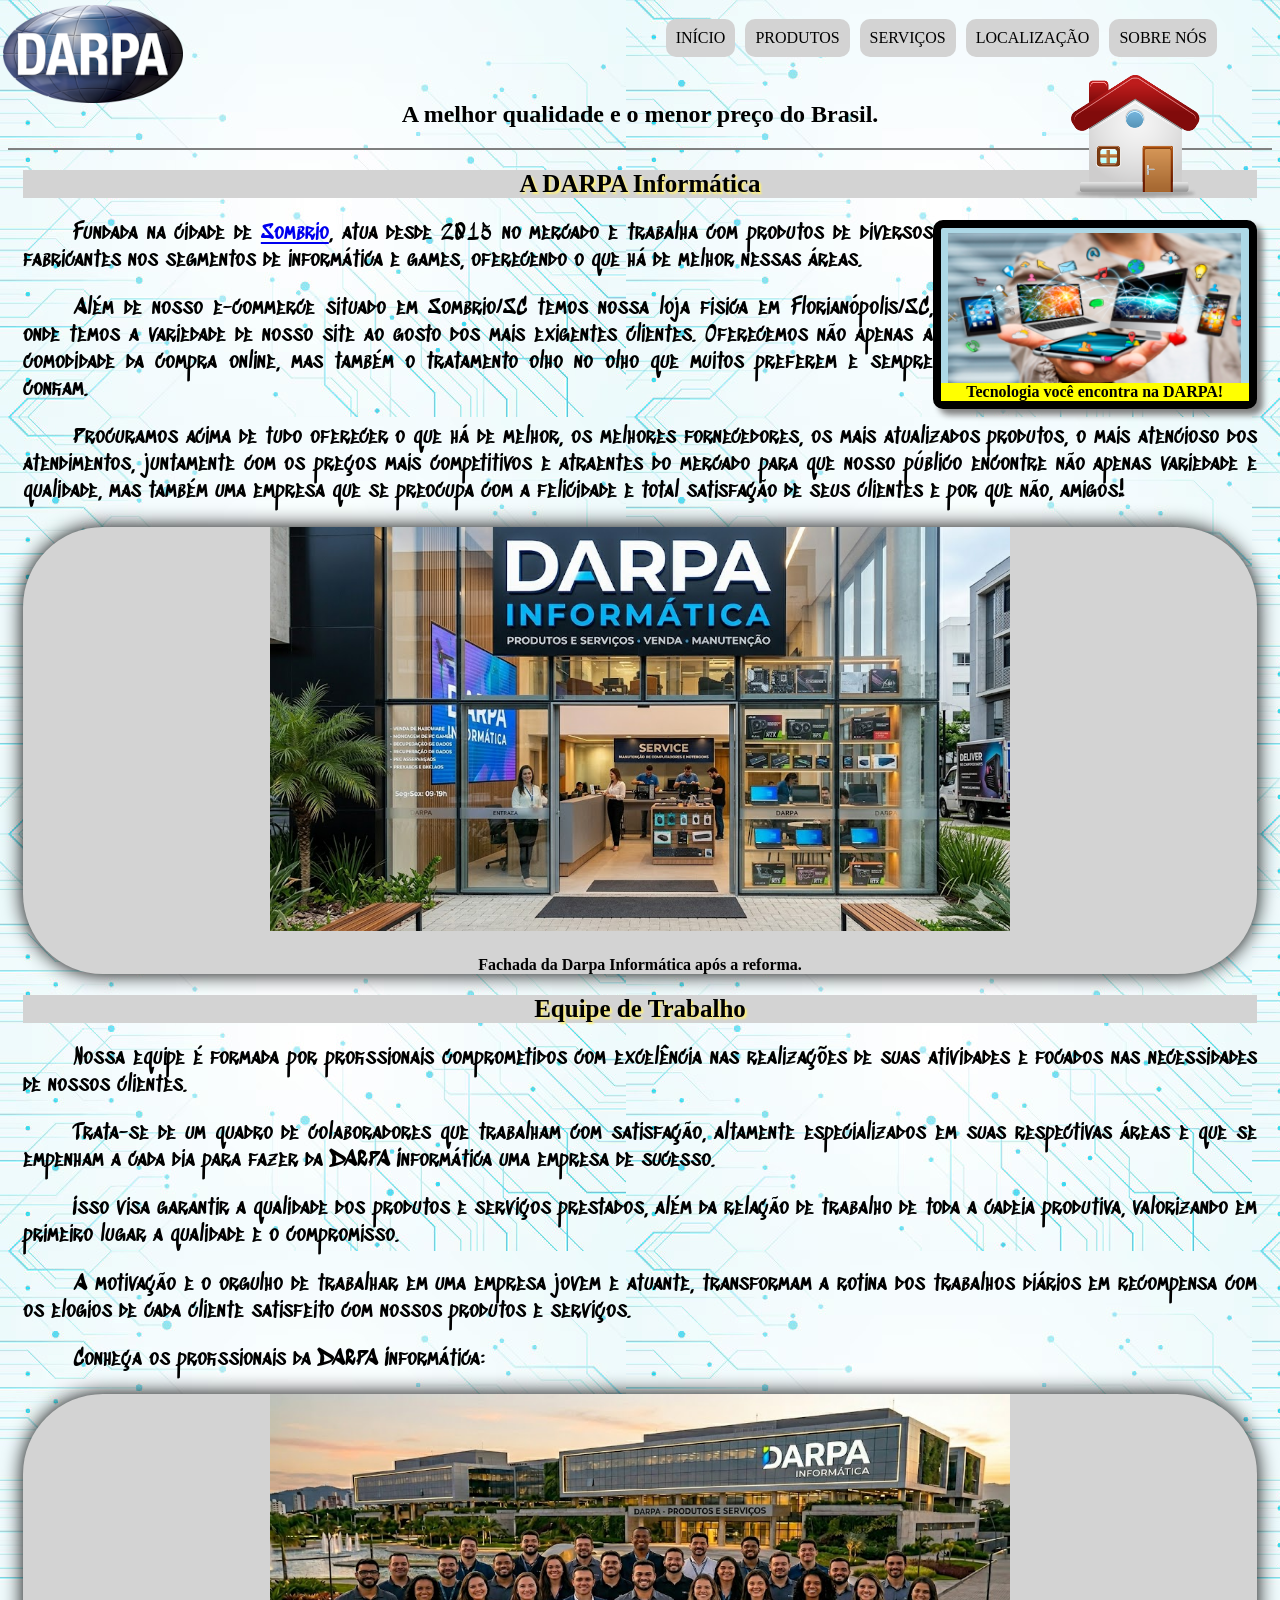
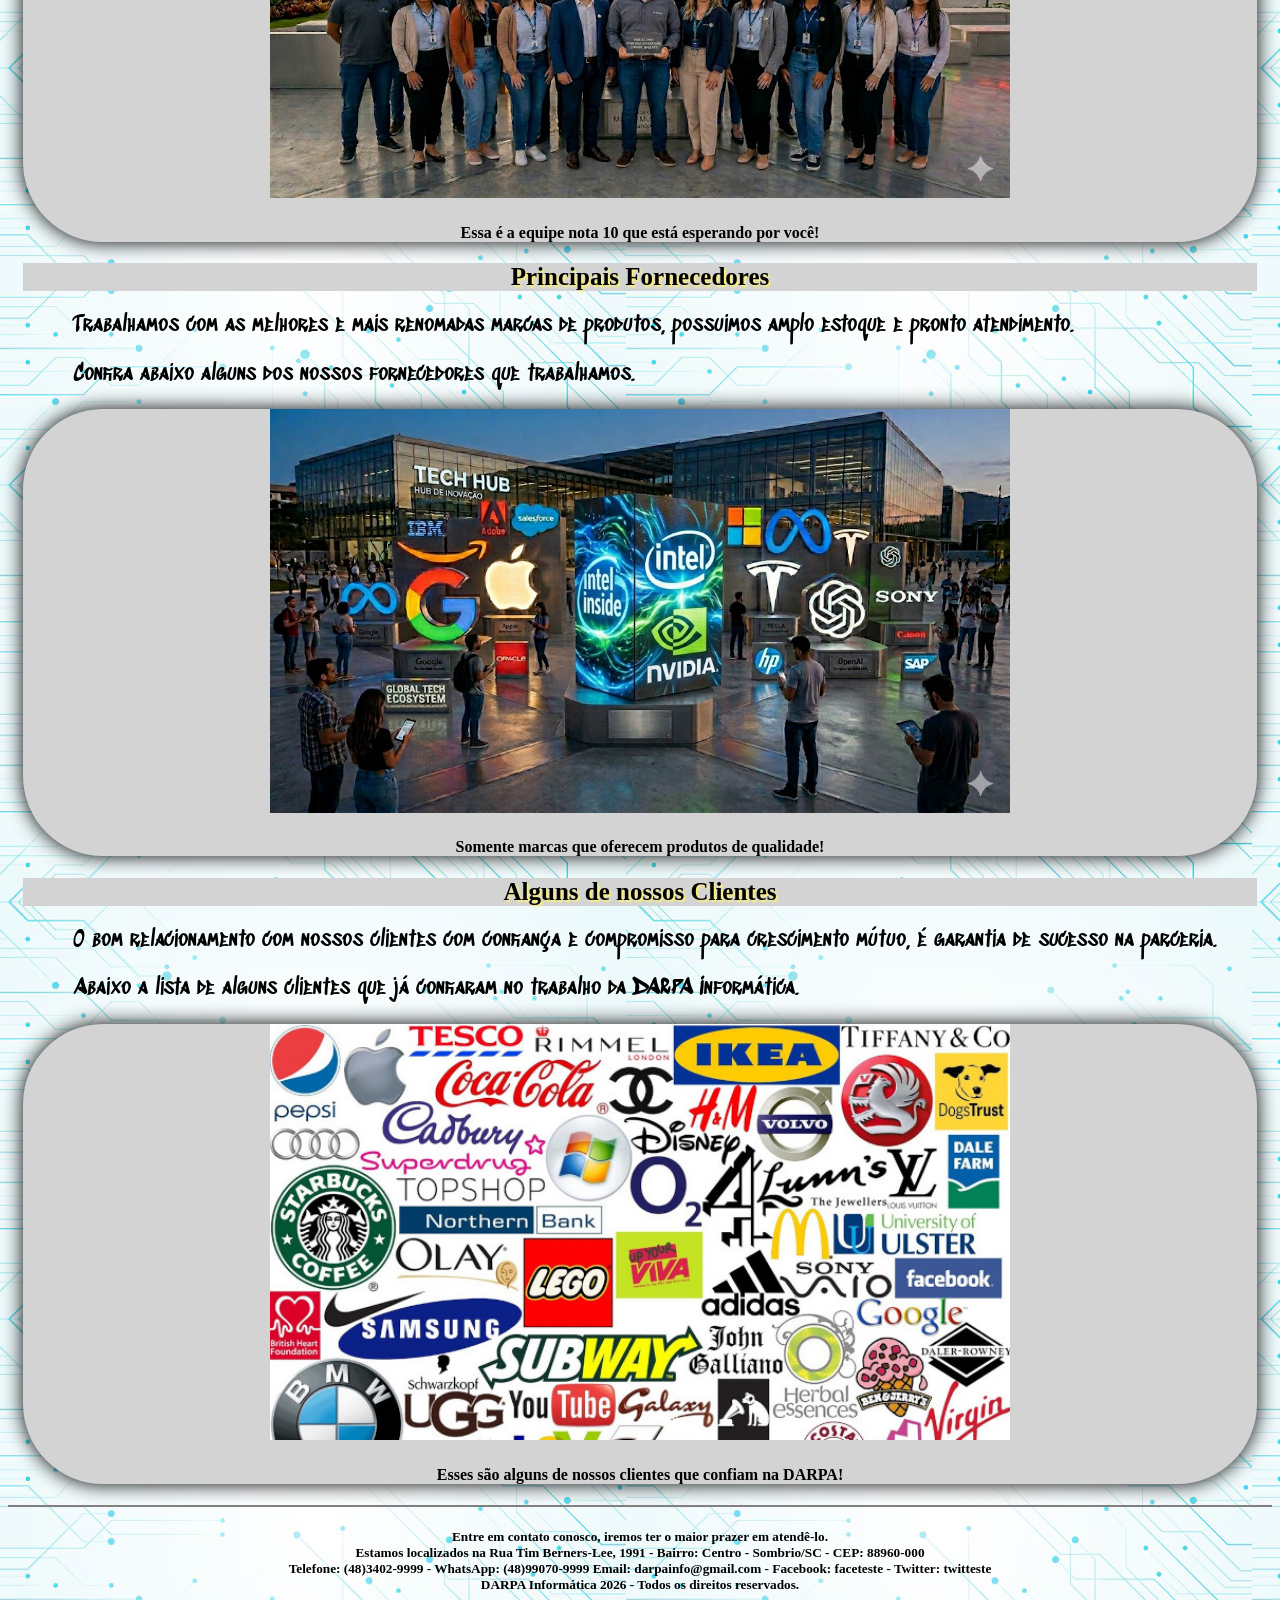
<file: index.html>
<!DOCTYPE html>
<html lang="pt-br">
<head>
	<meta charset="UTF-8">
	<title>DARPA INFORMÁTICA</title>
	<link rel="stylesheet" type="text/css" href="estilos.css">
</head>
<body id="corpo">
<header id="cabecalho">
	<hgroup class="titulos">
		<h1>DARPA Informática</h1>
		<h2>A melhor qualidade e o menor preço do Brasil.</h2>
	</hgroup>
	<img class="logo" src="imagens/logo_darpa.png" alt="logo da darpa">
	<nav id="menu">
		<h3>Menu Principal:</h3>
		<ol type="I" start="8">
			<li><a href="index.html">Início</a></li>
			<li><a href="produtos.html">Produtos</a></li>
			<li><a href="servicos.html">Serviços</a></li>
			<li><a href="localizacao.html">Localização</a></li>
			<li><a href="sobre.html">Sobre Nós</a></li>
		</ol>
	</nav>
	<img class="icone" src="imagens/index.png" alt="index">
</header>
<article id="conteudo">
	<h1>A DARPA Informática</h1>	
	<figure class="foto1">
		<img src="imagens/tecnologia.png" alt="tecnologia.png">	
		<figcaption>
			<h4>Tecnologia você encontra na DARPA!</h4>
		</figcaption>
	</figure>
	<span class="texto">
		<p>Fundada na cidade de <a href="https://www.sombrio.sc.gov.br/" target="_blank">Sombrio</a>, atua desde 2015 no mercado e trabalha com produtos de diversos fabricantes nos segmentos de informática e games, oferecendo o que há de melhor nessas áreas.</p>
		<p>Além de nosso e-commerce situado em Sombrio/SC temos nossa loja física em Florianópolis/SC, onde temos a variedade de nosso site ao gosto dos mais exigentes clientes. Oferecemos não apenas a comodidade da compra online, mas também o tratamento olho no olho que muitos preferem e sempre confiam.</p>
		<p>Procuramos acima de tudo oferecer o que há de melhor, os melhores fornecedores, os mais atualizados produtos, o mais atencioso dos atendimentos, juntamente com os preços mais competitivos e atraentes do mercado para que nosso público encontre não apenas variedade e qualidade, mas também uma empresa que se preocupa com a felicidade e total satisfação de seus clientes e por que não, amigos!</p>
	</span>
	<figure class="outrasFotos">
		<img src="imagens/darpa.jpeg" alt="darpa.jpeg" width="60%">	
		<figcaption>
			<h4>Fachada da Darpa Informática após a reforma.</h4>
		</figcaption>
	</figure>

	<h1>Equipe de Trabalho</h1>
	<span class="texto">
		<p>Nossa equipe é formada por profissionais comprometidos com excelência nas realizações de suas atividades e focados nas necessidades de nossos clientes.</p>
		<p>Trata-se de um quadro de colaboradores que trabalham com satisfação, altamente especializados em suas respectivas áreas e que se empenham a cada dia para fazer da DARPA Informática uma empresa de sucesso.</p>
		<p>Isso visa garantir a qualidade dos produtos e serviços prestados, além da relação de trabalho de toda a cadeia produtiva, valorizando em primeiro lugar a qualidade e o compromisso.</p>
		<p>A motivação e o orgulho de trabalhar em uma empresa jovem e atuante, transformam a rotina dos trabalhos diários em recompensa com os elogios de cada cliente satisfeito com nossos produtos e serviços.</p>
		<p>Conheça os profissionais da DARPA Informática:</p>
	</span>
	<figure class="outrasFotos">
		<img src="imagens/equipe.jpg" alt="equipe.jpg" width="60%">	
		<figcaption>
			<h4>Essa é a equipe nota 10 que está esperando por você!</h4>
		</figcaption>
	</figure>

	<h1>Principais Fornecedores</h1>
	<span class="texto">
		<p>Trabalhamos com as melhores e mais renomadas marcas de produtos, possuímos amplo estoque e pronto atendimento.</p>
		<p>Confira abaixo alguns dos nossos fornecedores que trabalhamos.</p>
	</span>
	<figure class="outrasFotos">
		<img src="imagens/fornecedores.jpeg" alt="fornecedores.jpeg" width="60%">	
		<figcaption>
			<h4>Somente marcas que oferecem produtos de qualidade!</h4>
		</figcaption>
	</figure>

	<h1>Alguns de nossos Clientes</h1>
	<span class="texto">
		<p>O bom relacionamento com nossos clientes com confiança e compromisso para crescimento mútuo, é garantia de sucesso na parceria.</p>
		<p>Abaixo a lista de alguns clientes que já confiaram no trabalho da DARPA Informática.</p>
	</span>
	<figure class="outrasFotos">
		<img src="imagens/clientes.jpg" alt="clientes.jpg" width="60%">	
		<figcaption>
			<h4>Esses são alguns de nossos clientes que confiam na DARPA!</h4>
		</figcaption>
	</figure>
</article>
<footer id="rodape">
	<h5>Entre em contato conosco, iremos ter o maior prazer em atendê-lo.<br>Estamos localizados na Rua Tim Berners-Lee, 1991 - Bairro: Centro - Sombrio/SC - CEP: 88960-000<br> Telefone: (48)3402-9999 - WhatsApp: (48)99070-9999 Email: darpainfo@gmail.com - Facebook: faceteste - Twitter: twitteste <br> DARPA Informática 2026 - Todos os direitos reservados.</h5>
</footer>
</body>
</html>
</file>
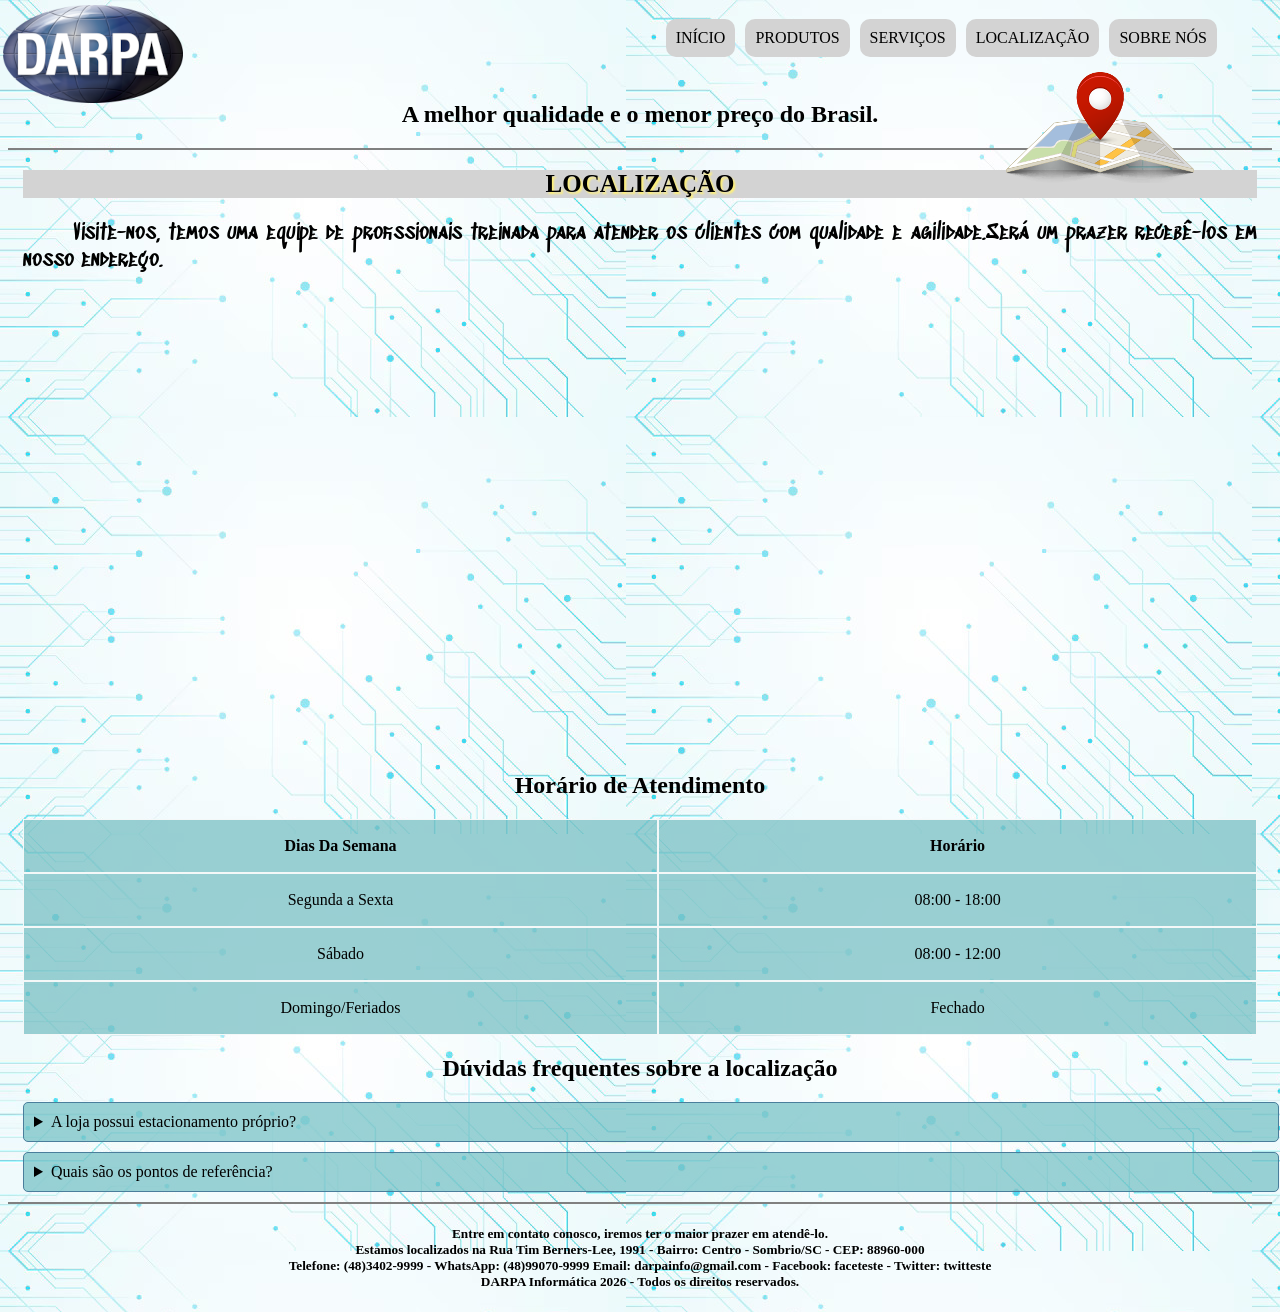
<file: localizacao.html>
<!DOCTYPE html>
<html lang="pt-br">
<head>
	<meta charset="UTF-8">
	<title>DARPA INFORMÁTICA</title>
	<link rel="stylesheet" type="text/css" href="estilos.css">
</head>
<body id="corpo">
<header id="cabecalho">
	<hgroup class="titulos">
		<h1>DARPA Informática</h1>
		<h2>A melhor qualidade e o menor preço do Brasil.</h2>
	</hgroup>
	<img class="logo" src="imagens/logo_darpa.png" alt="logo da darpa">
	<nav id="menu">
		<h3>Menu Principal:</h3>
		<ol type="I" start="8">
			<li><a href="index.html">Início</a></li>
			<li><a href="produtos.html">Produtos</a></li>
			<li><a href="servicos.html">Serviços</a></li>
			<li><a href="localizacao.html">Localização</a></li>
			<li><a href="sobre.html">Sobre Nós</a></li>
		</ol>
	</nav>
	<img class="icone" src="imagens/localizacao.png" alt="localizacao">
</header>
	<article id="conteudo">
		<h1>LOCALIZAÇÃO</h1>

			<span class="texto">
				<p>Visite-nos, temos uma equipe de profissionais treinada para atender os clientes com qualidade e agilidade.Será um prazer recebê-los em nosso endereço.</p>
			</span>

			<iframe class="mapa" src="https://www.google.com/maps/embed?pb=!1m18!1m12!1m3!1d3486.128905764325!2d-49.641169025235975!3d-29.101875488209348!2m3!1f0!2f0!3f0!3m2!1i1024!2i768!4f13.1!3m3!1m2!1s0x9522163f89863cb7%3A0xc17d2dd5de33a10f!2sInstituto%20Federal%20Catarinense%20-%20Campus%20Sombrio!5e0!3m2!1spt-BR!2sbr!4v1790861106015!5m2!1spt-BR!2sbr" width="600" height="450" style="border:0;" allowfullscreen="" loading="lazy" referrerpolicy="strict-origin-when-cross-origin"></iframe>

		<h2>Horário de Atendimento</h2>
		<div class="Tabela-horarios">
		<table class="tabela-horarios">
				<tr>
					<th>Dias Da Semana</th>
					<th>Horário</th>
				</tr>
				<tr>
					<td>Segunda a Sexta</td>
					<td>08:00 - 18:00</td>
				</tr>
				<tr>
					<td>Sábado</td>
					<td>08:00 - 12:00</td>
				</tr>
				<tr>
					<td>Domingo/Feriados</td>
					<td>Fechado</td>
				</tr>
			</table>
		</div>

		<section class="centralizado">
			<h2>Dúvidas frequentes sobre a localização</h2>
			
			<details class="faq">
				<summary>A loja possui estacionamento próprio?</summary>
				<p>Sim, a loja possui estacionamento próprio para os clientes.</p>
			</details>

			<details class="faq">
				<summary>Quais são os pontos de referência?</summary>
				<p>Próximo ao Japônes e ao Supermercado Gisele.</p>
			</details>
			
		</section>
</article>
<footer id="rodape">
	<h5>Entre em contato conosco, iremos ter o maior prazer em atendê-lo.<br>Estamos localizados na Rua Tim Berners-Lee, 1991 - Bairro: Centro - Sombrio/SC - CEP: 88960-000<br> Telefone: (48)3402-9999 - WhatsApp: (48)99070-9999 Email: darpainfo@gmail.com - Facebook: faceteste - Twitter: twitteste <br> DARPA Informática 2026 - Todos os direitos reservados.</h5>
</footer>
</body>
</html>
</file>
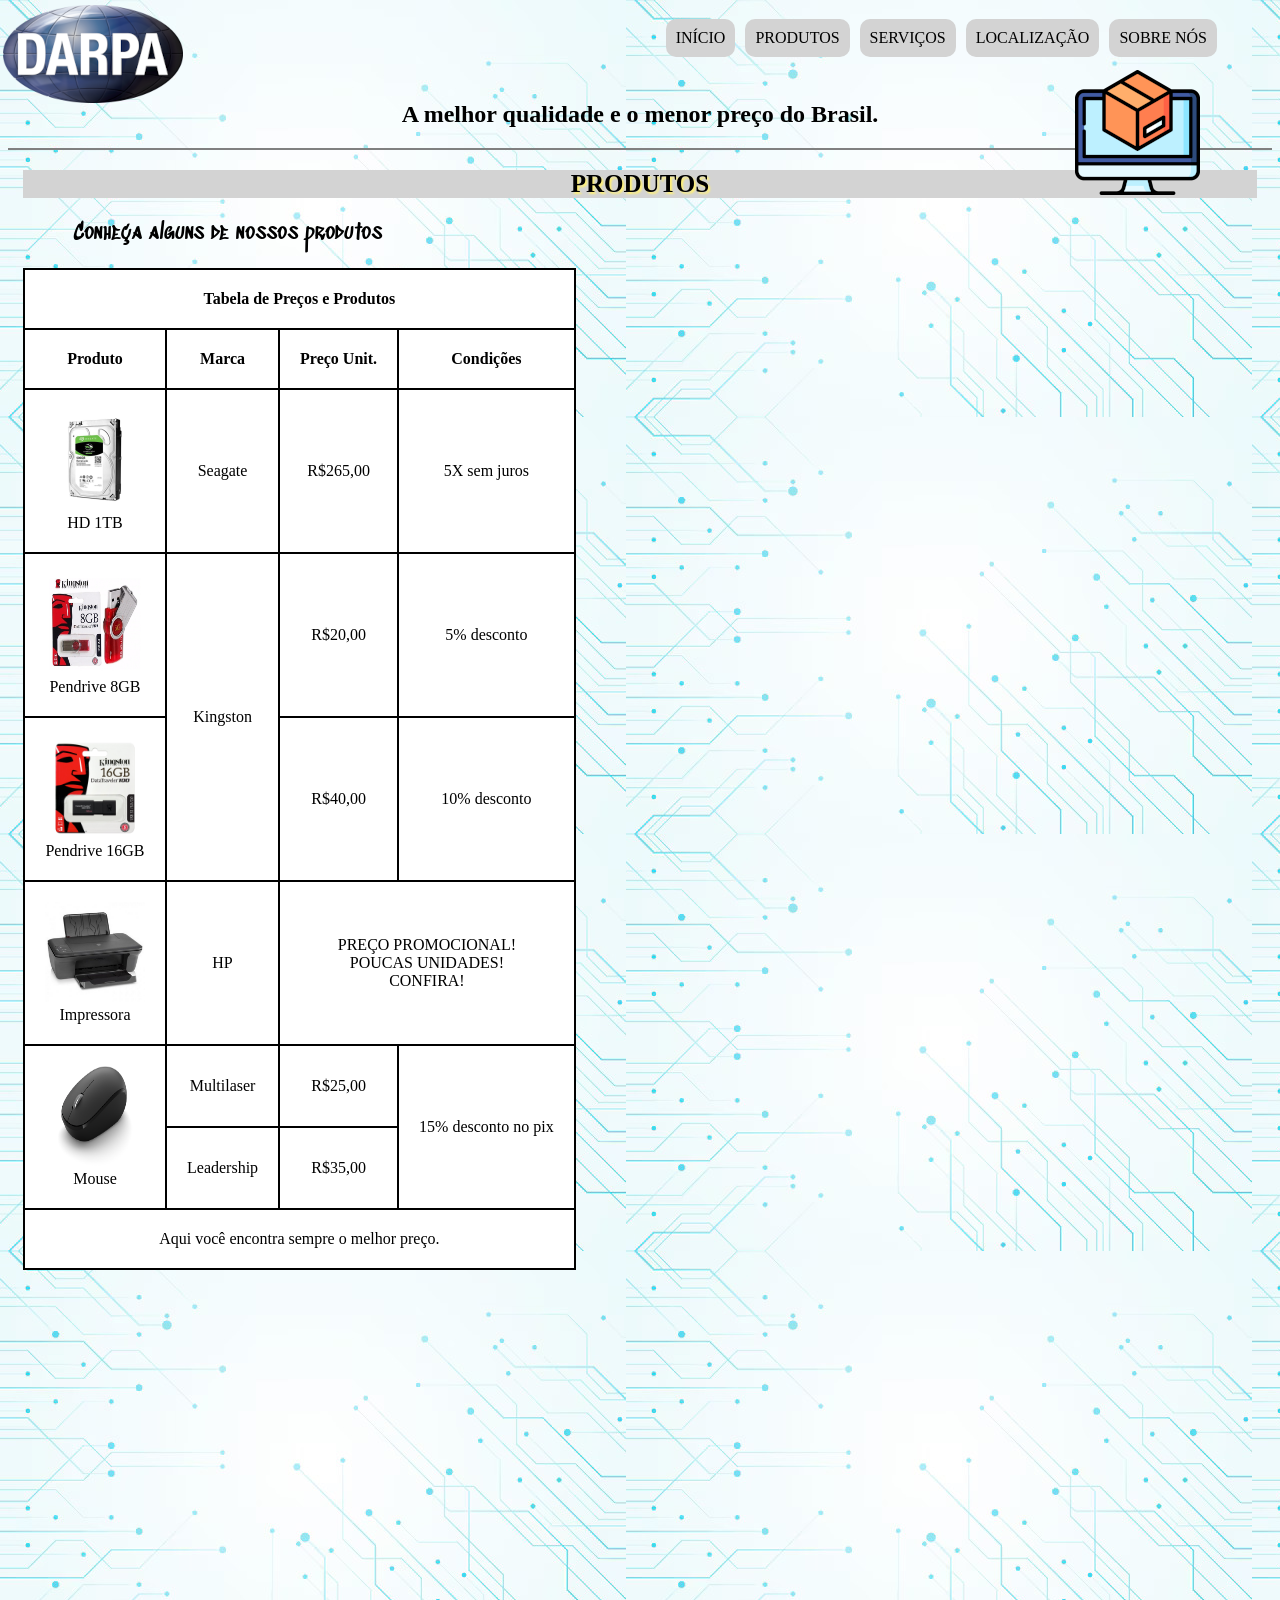
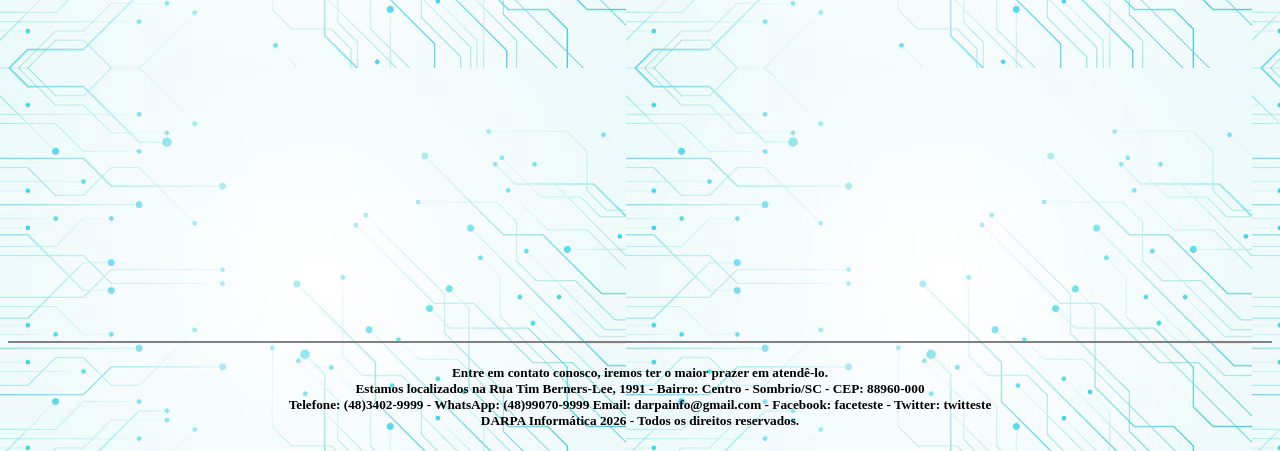
<file: produtos.html>
<!DOCTYPE html>
<html lang="pt-br">
<head>
	<meta charset="UTF-8">
	<title>DARPA INFORMÁTICA</title>
	<link rel="stylesheet" type="text/css" href="estilos.css">
</head>
<body id="corpo">
<header id="cabecalho">
	<hgroup class="titulos">
		<h1>DARPA Informática</h1>
		<h2>A melhor qualidade e o menor preço do Brasil.</h2>
	</hgroup>
	<img class="logo" src="imagens/logo_darpa.png" alt="logo da darpa">
	<nav id="menu">
		<h3>Menu Principal:</h3>
		<ol type="I" start="8">
			<li><a href="index.html">Início</a></li>
			<li><a href="produtos.html">Produtos</a></li>
			<li><a href="servicos.html">Serviços</a></li>
			<li><a href="localizacao.html">Localização</a></li>
			<li><a href="sobre.html">Sobre Nós</a></li>
		</ol>
	</nav>
	<img class="icone" src="imagens/produtos.png" alt="produtos">
</header>
	<article id="conteudo">
		<h1>PRODUTOS</h1>
			<span class="texto">
				<p>Conheça alguns de nossos produtos</p>
			</span>
			<div class="produtos-layout">
			<div class="tabela-produtos">			
			<table class="tabela-produtos1">
				<tr>
				<th colspan="4" class="titulo-tabela">Tabela de Preços e Produtos</th>	
				</tr>
					<tr>
    					<th>Produto</th>
   						<th>Marca</th>
    					<th>Preço Unit.</th>
    					<th>Condições</th>
					<tr>
  						<td>
        					<figure>
            					<img src="imagens/hd.jpg" alt="hd">
            					<figcaption>HD 1TB</figcaption>
        					</figure>
    					</td>
   		 				<td>Seagate</td>
    					<td>R$265,00</td>
    					<td>5X sem juros</td>
					</tr>
					<tr>
    					<td>
    						<figure>
    						<img src="imagens/pendrive8.jpg" alt="pendrive8" >
    						<figcaption>Pendrive 8GB</figcaption>
    						</figure>
    					</td>
   						<td rowspan="2">Kingston</td>
    					<td>R$20,00</td>
    					<td>5% desconto</td>
					</tr>
					<tr>
    					<td>
    						<figure>
    						<img src="imagens/pendrive16.jpg" alt="pendrive16" >
    						<figcaption>Pendrive 16GB</figcaption>
    					</figure>
    					</td>
    					<td>R$40,00</td>
    					<td>10% desconto</td>
					</tr>
					<tr>
    					<td>
    						<figure>
    						<img src="imagens/impressora.jpg" alt="impressora">
    						<figcaption>Impressora</figcaption>
    					</figure>
    					</td>
   						<td>HP</td>
    					<td colspan="2">PREÇO PROMOCIONAL!<br>POUCAS UNIDADES!<br>CONFIRA!<br></td>
					</tr>
					<tr>
    					<td rowspan="2">
    						<figure>
    						<img src="imagens/mouse.png" alt="mouse">
    						<figcaption>Mouse</figcaption>
    					</figure>
    					</td>
   						<td>Multilaser</td>
    					<td>R$25,00</td>
    					<td rowspan="2">15% desconto no pix</td>
					</tr>
					<tr>
   						<td>Leadership</td>
    					<td>R$35,00</td>
					</tr>
					<tr>
   					<td colspan="4">
        				Aqui você encontra sempre o melhor preço.
    				</td>
					</tr>
				</table>
				</div>
		 <div class="videos">

<iframe class="video" width="560" height="315" src="https://www.youtube.com/embed/YNws0qpRak8?si=Zqj0jOYz8tXb2-O_" title="YouTube video player" frameborder="0" allow="accelerometer; autoplay; clipboard-write; encrypted-media; gyroscope; picture-in-picture; web-share" referrerpolicy="strict-origin-when-cross-origin" allowfullscreen></iframe>

<iframe class="video" width="560" height="315" src="https://www.youtube.com/embed/f1eQDSbpQyY?si=qwokUJ1CkFJD_gIZ" title="YouTube video player" frameborder="0" allow="accelerometer; autoplay; clipboard-write; encrypted-media; gyroscope; picture-in-picture; web-share" referrerpolicy="strict-origin-when-cross-origin" allowfullscreen></iframe>

<iframe class="video" width="560" height="315" src="https://www.youtube.com/embed/-bUY9V6RFi8?si=dpfQVe1PjI42hLf4" title="YouTube video player" frameborder="0" allow="accelerometer; autoplay; clipboard-write; encrypted-media; gyroscope; picture-in-picture; web-share" referrerpolicy="strict-origin-when-cross-origin" allowfullscreen></iframe>

<iframe class="video" width="560" height="315" src="https://www.youtube.com/embed/Q2j4VStP2bQ?si=v609YILr87C2ab7U" title="YouTube video player" frameborder="0" allow="accelerometer; autoplay; clipboard-write; encrypted-media; gyroscope; picture-in-picture; web-share" referrerpolicy="strict-origin-when-cross-origin" allowfullscreen></iframe>

<iframe class="video" width="560" height="315" src="https://www.youtube.com/embed/0G-MD0kjTJA?si=jQdGMAgq6ezQzxm1" title="YouTube video player" frameborder="0" allow="accelerometer; autoplay; clipboard-write; encrypted-media; gyroscope; picture-in-picture; web-share" referrerpolicy="strict-origin-when-cross-origin" allowfullscreen></iframe>

</div>
</div>
			<br>
	</article>
<footer id="rodape">
	<h5>Entre em contato conosco, iremos ter o maior prazer em atendê-lo.<br>Estamos localizados na Rua Tim Berners-Lee, 1991 - Bairro: Centro - Sombrio/SC - CEP: 88960-000<br> Telefone: (48)3402-9999 - WhatsApp: (48)99070-9999 Email: darpainfo@gmail.com - Facebook: faceteste - Twitter: twitteste <br> DARPA Informática 2026 - Todos os direitos reservados.</h5>
</footer>
</body>
</html>
</file>
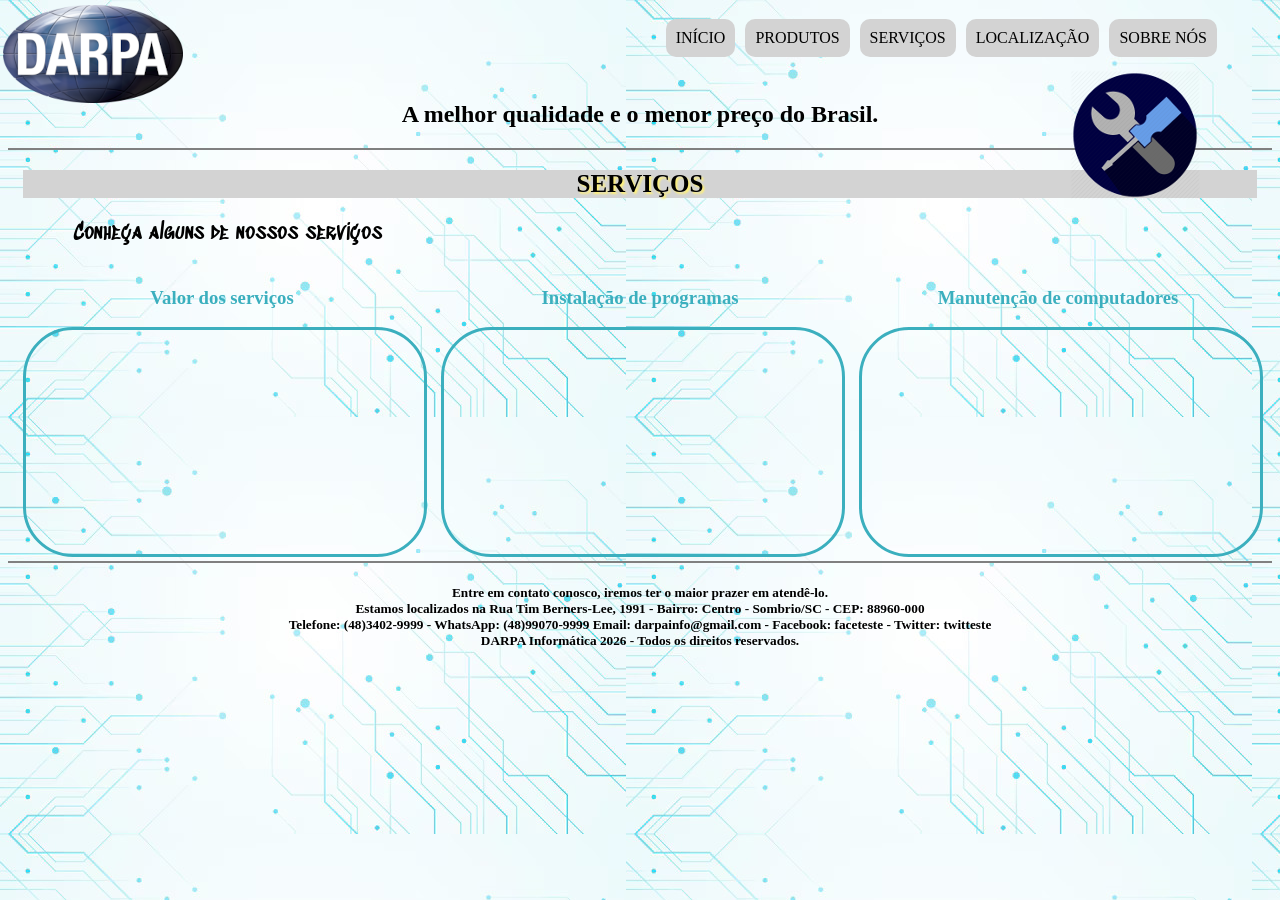
<file: servicos.html>
<!DOCTYPE html>
<html lang="pt-br">

<head>
	<meta charset="UTF-8">
	<title>DARPA INFORMÁTICA</title>
	<link rel="stylesheet" type="text/css" href="estilos.css">
</head>

<body id="corpo">
	<header id="cabecalho">
		<hgroup class="titulos">
			<h1>DARPA Informática</h1>
			<h2>A melhor qualidade e o menor preço do Brasil.</h2>
		</hgroup>
		<img class="logo" src="imagens/logo_darpa.png" alt="logo da darpa">
		<nav id="menu">
			<h3>Menu Principal:</h3>
			<ol type="I" start="8">
				<li><a href="index.html">Início</a></li>
				<li><a href="produtos.html">Produtos</a></li>
				<li><a href="servicos.html">Serviços</a></li>
				<li><a href="localizacao.html">Localização</a></li>
				<li><a href="sobre.html">Sobre Nós</a></li>
			</ol>
		</nav>
		<img class="icone" src="imagens/servicos.png" alt="servicos">
	</header>
	<article id="conteudo">
		<h1>SERVIÇOS</h1>
		<span class="texto">
			<p>Conheça alguns de nossos serviços</p>
		</span>
		<div class="video-servicos">
			<div class="video-servicos1">
				<h3>Valor dos serviços</h3>
				<iframe class="video-servicos1" 
					src="https://www.youtube.com/embed/aghv6vxz9UM?si=4j9YArYyYZ7GZtMH" title="YouTube video player"
					frameborder="0"
					allow="accelerometer; autoplay; clipboard-write; encrypted-media; gyroscope; picture-in-picture; web-share"
					referrerpolicy="strict-origin-when-cross-origin" allowfullscreen></iframe>
			</div>

			<div class="video-servicos1">
				<h3>Instalação de programas</h3>

				<iframe class="videos-servicos1"
					src="https://www.youtube.com/embed/AZiqua9SNVk?si=diVwN1A95PhGYLdH" title="YouTube video player"
					frameborder="0"
					allow="accelerometer; autoplay; clipboard-write; encrypted-media; gyroscope; picture-in-picture; web-share"
					referrerpolicy="strict-origin-when-cross-origin" allowfullscreen></iframe>
			</div>

			<div class="video-servicos1">
				<h3>Manutenção de computadores</h3>
				<iframe class="video-servicos1" 
					src="https://www.youtube.com/embed/pIrdJ3Gs6jk?si=_-noyidBHHbwrHWf" title="YouTube video player"
					frameborder="0"
					allow="accelerometer; autoplay; clipboard-write; encrypted-media; gyroscope; picture-in-picture; web-share"
					referrerpolicy="strict-origin-when-cross-origin" allowfullscreen></iframe>
			</div>

		</div>

	</article>
	<footer id="rodape">
		<h5>Entre em contato conosco, iremos ter o maior prazer em atendê-lo.<br>Estamos localizados na Rua Tim
			Berners-Lee, 1991 - Bairro: Centro - Sombrio/SC - CEP: 88960-000<br> Telefone: (48)3402-9999 - WhatsApp:
			(48)99070-9999 Email: darpainfo@gmail.com - Facebook: faceteste - Twitter: twitteste <br> DARPA Informática
			2026 - Todos os direitos reservados.</h5>
	</footer>
</body>

</html>
</file>
<file: estilos.css>
@charset "UTF-8";
@import url('https://fonts.googleapis.com/css2?family=Sedgwick+Ave+Display&display=swap');

body#corpo {
	background: url("imagens/fundo.jpg");
}
header#cabecalho {
	border-bottom: solid 2px gray;
}
footer#rodape {
	border-top: solid 2px gray;
	text-align: center;
}
figure.outrasFotos {
	/*border: solid 3px rgb(0,0,255);*/
	background-color: lightgray;
	text-align: center;
	box-shadow: 0px 0px 20px #000000;
	border-radius: 80px;
}
figure.foto1 {
	background-color: lightblue;
	box-shadow: 6px 6px 6px gray;
	text-align: center;
	border-radius: 10px;
	border: solid 8px #000000;
	width: 25%;
	padding-top: 5px;
	float: right;
	transition: transform 1.5s;
}

figure.foto1:hover {
	transform: rotateZ(10deg); 
}
	
figure.foto1 img {
	width: 95%;
	height: 150px;
}
figure.foto1 h4 {
	margin-top: -4px;
	margin-bottom: 0px;
	background-color: yellow;
}
span.texto {
	text-align: justify;
	font-size: 16pt;
	font-family: 'Sedgwick Ave Display', cursive;
	text-indent: 50px;
}

/*Formatação do menu principal*/

nav#menu h3 {
    display: none;
}	
nav#menu ol {
	list-style: none;
	text-transform: uppercase;
	position: absolute;
	top: 0px;
	right: 60px;
}
nav#menu li {
	display: inline-block;
	background-color: lightgray;
	padding: 10px;
	margin: 3px;
	border-radius: 10px;
	transition: background-color 2s;
	transition: transform 1s;
}

nav#menu li:hover {
	background-color: darkgray;
	transform: RotateZ(-15deg); 

}

nav#menu a {
	color: black;
	text-decoration: none;
}

nav#menu a:hover {
	color: white;
	text-decoration: underline;

}

article#conteudo {
	margin-left: 15px;
	margin-right: 15px;
}

/*Formatação dos títulos do article */

article#conteudo h1 {
	background-color: #D3d3D3;
	text-shadow: 2px 2px 2px #FFF176;
	font-size: 25px;
	text-align: center;
	transition: 1s;
}

article#conteudo h1:hover {
	letter-spacing: 30px;	
}

/*formatação do logo da darpa*/

header#cabecalho img.logo {
	position: absolute;
	top: 5px;
	left: 3px;
}
header#cabecalho img.icone {
	position: absolute;
	top: 70px;
	right: 80px;
}
hgroup.titulos h1 {
	text-transform: uppercase;
	/*text-decoration: underline;*/
	font-size: 30pt;
	letter-spacing: -20px;
	width: 45%;
	border-radius: 20px;
	transition: all 2s;
}
hgroup.titulos h1:hover {
	letter-spacing: 6px;
	background-color: blue;
	margin-left: 9px;
	color: white;
	box-shadow: 6px 6px 6px gray;

}
table.tabela-produtos1 {
    border-spacing: 0px;
    background-color: white;
}

table.tabela-produtos1, table.tabela-produtos1 th, table.tabela-produtos1 td {
    border: 1px solid black;
    text-align: center;
}

table.tabela-produtos1 th, table.tabela-produtos1 td {
    padding: 20px;
    transition: 0.3s;
}
table.tabela-produtos1 td img {
    width: 100px;
    height: 100px;
}

figure {
    margin: 0;
    text-align: center;
}

table.titulo-tabela th {
    margin-top: 5px;
    text-align: center;
	background-color:rgb(121, 118, 99)
	
}
iframe.videos {
	margin-left: 150px;
	margin-bottom: 40px;
}

div.videos {
    display: flex;
    flex-direction: column;
	gap: 20px;

}
div.produtos-layout{
	display:flex;
	align-items: flex-start;
	justify-content: space-between;
	width: 100%;
}

div.video-servicos {
    display: flex;
    gap: 20px;
}

div.video-servicos1 {
	flex: auto;
}

div.video-servicos1 iframe {
	border-radius: 50px;
	width: 100%; 
	aspect-ratio: 16/9;
	border: 3px solid rgb(59, 175, 190);
}

h3 {
	color: rgb(59, 175, 190);
	text-align: center;
}

iframe.mapa {
	border-radius: 50px;
	width: 100%; 
	aspect-ratio: 16/9;
	border: 3px solid rgb(245, 246, 247);
}

h2 {
	text-align: center;
}

table.tabela-horarios {
	border-spacing: 0px;
	background-color:rgba(121, 193, 197, 0.747) 
}
table.tabela-horarios th, table.tabela-horarios td {
	border: 1px solid rgb(244, 248, 248);
	text-align: center;
	width: 100vw;
	height: 50px;
}

details.faq {
	margin-bottom: 10px;
	padding: 10px;
	border: 1px solid #4a7e9c;
	border-radius: 5px;
	background-color: rgba(121, 195, 199, 0.747);
	width: 100%;
}

ul.colaboradores {
	max-width: 100%;
	margin: auto;
	display: flex;
	flex-wrap: wrap;
	gap: 20px;
	justify-content: center;
	padding: 50px;
	list-style: none;
}

ul.colaboradores li {
	width: 200px;
	height: 300px;
	border: 5px solid #22637ca4;
	margin: auto;
	border-radius: 10px;
	background: var(--img) center / cover no-repeat;
	transition: all 1.5s ease;
	position: relative;

}

ul.colaboradores li:hover {
	transform: scale(1.3);
	background-image: var(--img-hover, var(--img));
	z-index: 10;
	box-shadow: #22637ca4 0px 0px 20px 10px;
}

ul.colaboradores li span {
	opacity: 0;
	transition: opacity 1.3s;
	display: flex;
	justify-content: center;
	align-items: end;
	height: 100%;
	background-color: rgba(12, 45, 83, 0.541);
}

ul.colaboradores li:hover span {
	opacity: 1;
	color:rgb(238, 241, 245)
}
</file>
